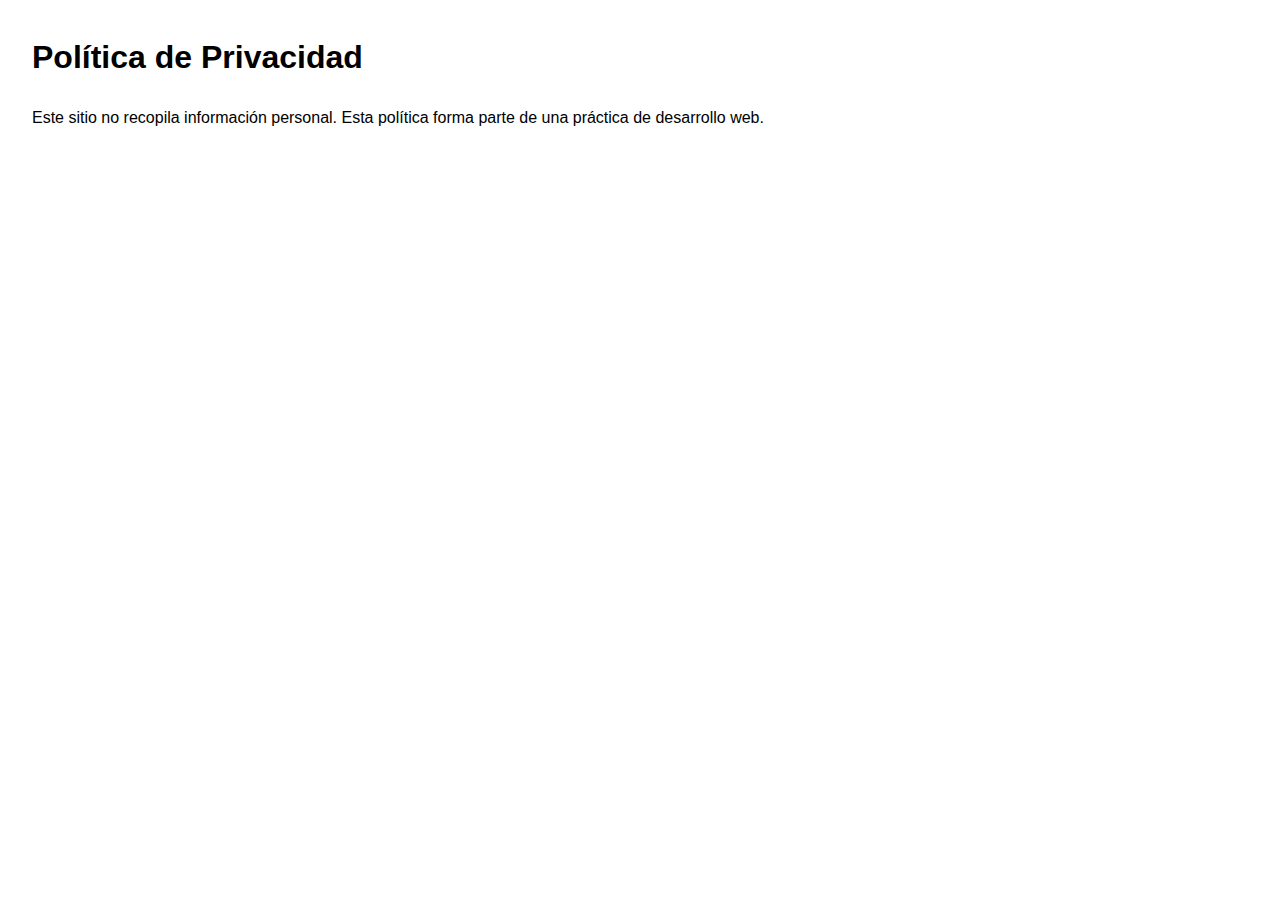
<file: cookies/cookies.html>
<!DOCTYPE html>
<html lang="es">
<head>
  <meta charset="UTF-8">
  <title>Política de Privacidad</title>
  <style>
    body { font-family: Arial, sans-serif; margin: 2em; line-height: 1.6; }
  </style>
</head>
<body>
  <h1>Política de Privacidad</h1>
  <p>Este sitio no recopila información personal. Esta política forma parte de una práctica de desarrollo web.</p>
</body>
</html>
</file>
